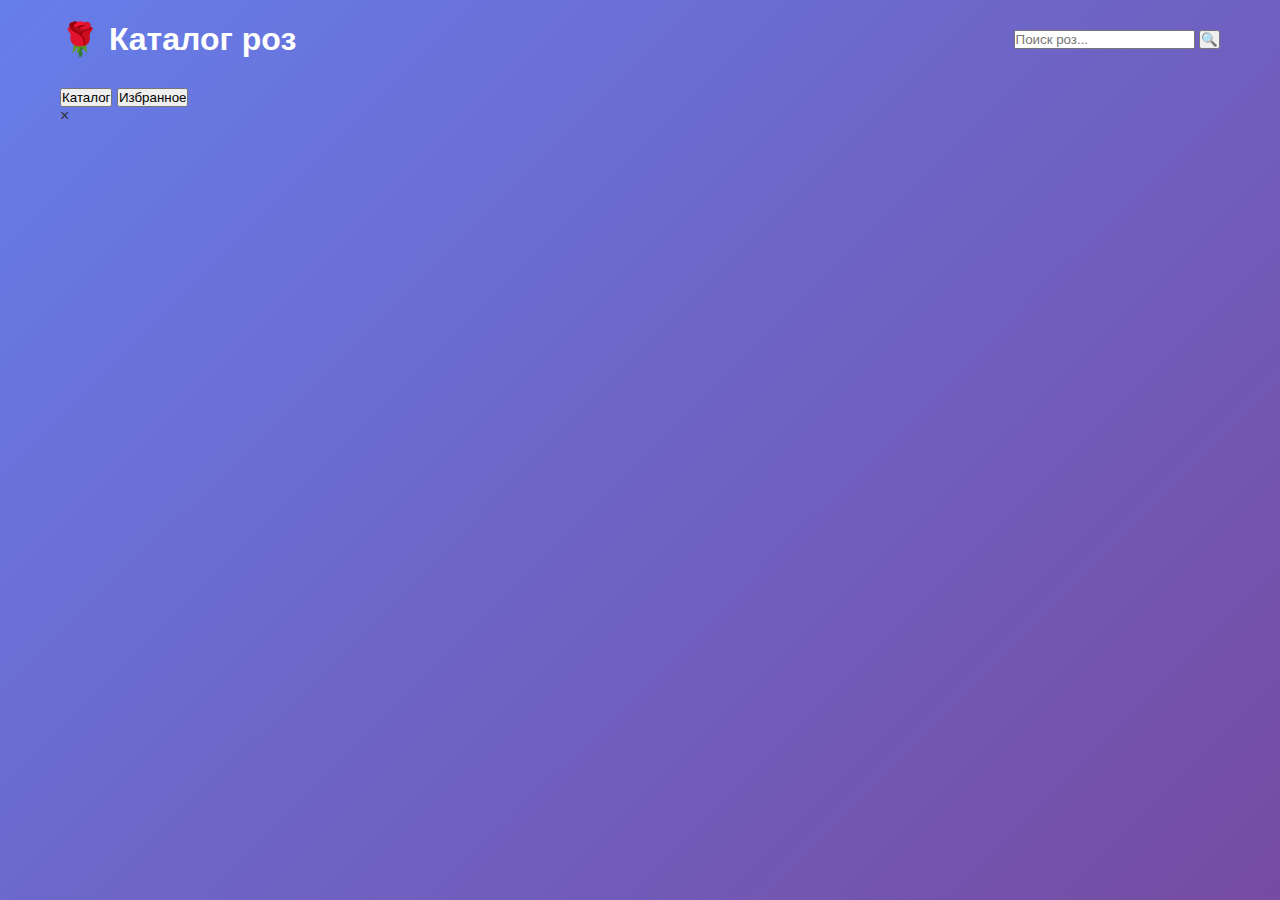
<file: templates/index.html>
<!DOCTYPE html>
<html lang="ru">
<head>
    <meta charset="UTF-8">
    <meta name="viewport" content="width=device-width, initial-scale=1.0">
    <title>Каталог роз</title>
    <link rel="stylesheet" href="/static/style.css">
    <script src="https://telegram.org/js/telegram-web-app.js"></script>
</head>
<body>
    <div class="container">
        <header>
            <h1>🌹 Каталог роз</h1>
            <div class="search-box">
                <input type="text" id="searchInput" placeholder="Поиск роз...">
                <button id="searchBtn">🔍</button>
            </div>
        </header>

        <main>
            <div class="tabs">
                <button class="tab-btn active" data-tab="catalog">Каталог</button>
                <button class="tab-btn" data-tab="favorites">Избранное</button>
            </div>

            <div id="catalog" class="tab-content active">
                <div id="rosesList" class="roses-grid">
                    <!-- Розы будут загружены сюда -->
                </div>
            </div>

            <div id="favorites" class="tab-content">
                <div id="favoritesList" class="roses-grid">
                    <!-- Избранные розы будут загружены сюда -->
                </div>
            </div>
        </main>

        <div id="roseModal" class="modal">
            <div class="modal-content">
                <span class="close">&times;</span>
                <div id="modalBody"></div>
            </div>
        </div>
    </div>

    <script src="/static/script.js"></script>
</body>
</html>
</file>
<file: static/style.css>
* {
    margin: 0;
    padding: 0;
    box-sizing: border-box;
}

body {
    font-family: -apple-system, BlinkMacSystemFont, 'Segoe UI', Roboto, sans-serif;
    background: linear-gradient(135deg, #667eea 0%, #764ba2 100%);
    color: #333;
    min-height: 100vh;
}

.container {
    max-width: 1200px;
    margin: 0 auto;
    padding: 20px;
}

header {
    text-align: center;
    margin-bottom: 30px;
    display: flex;
    justify-content: space-between;
    align-items: center;
    flex-wrap: wrap;
    gap: 15px;
}

header h1 {
    color: white;
    margin: 0;
    font-size: 2rem;
}

.header-actions {
    display: flex;
    gap: 10px;
}

.refresh-btn {
    padding: 10px 15px;
    background: rgba(255, 255, 255, 0.2);
    color: white;
    border: 1px solid rgba(255, 255, 255, 0.3);
    border-radius: 20px;
    cursor: pointer;
    font-size: 14px;
    transition: all 0.3s ease;
}

.refresh-btn:hover {
    background: rgba(255, 255, 255, 0.3);
}

.roses-grid {
    display: grid;
    grid-template-columns: repeat(auto-fill, minmax(280px, 1fr));
    gap: 20px;
}

.rose-card {
    background: white;
    border-radius: 15px;
    overflow: hidden;
    box-shadow: 0 8px 25px rgba(0, 0, 0, 0.1);
    transition: transform 0.3s ease, box-shadow 0.3s ease;
}

.rose-card:hover {
    transform: translateY(-5px);
    box-shadow: 0 15px 35px rgba(0, 0, 0, 0.15);
}

.rose-image {
    width: 100%;
    height: 200px;
    object-fit: cover;
}

.rose-info {
    padding: 20px;
}

.rose-name {
    font-size: 1.3rem;
    font-weight: bold;
    margin-bottom: 10px;
    color: #333;
}

.rose-description {
    color: #666;
    line-height: 1.5;
    margin-bottom: 15px;
}

.rose-actions {
    display: flex;
    gap: 10px;
    flex-wrap: wrap;
}

.btn {
    padding: 8px 15px;
    border: none;
    border-radius: 20px;
    cursor: pointer;
    font-size: 14px;
    transition: all 0.3s ease;
    flex: 1;
    min-width: 100px;
}

.btn-care {
    background: #4ecdc4;
    color: white;
}

.btn-history {
    background: #45b7d1;
    color: white;
}

.btn-favorite {
    background: #ff6b6b;
    color: white;
}

.loading {
    text-align: center;
    padding: 50px;
    color: white;
    font-size: 18px;
}

.error {
    background: #ff6b6b;
    color: white;
    padding: 15px;
    border-radius: 10px;
    margin: 20px 0;
    text-align: center;
}

.empty-state {
    text-align: center;
    padding: 50px;
    color: white;
    font-size: 18px;
}

@media (max-width: 768px) {
    .container {
        padding: 10px;
    }
    
    header {
        flex-direction: column;
        text-align: center;
    }
    
    .roses-grid {
        grid-template-columns: 1fr;
    }
    
    header h1 {
        font-size: 1.5rem;
    }
}
</file>
